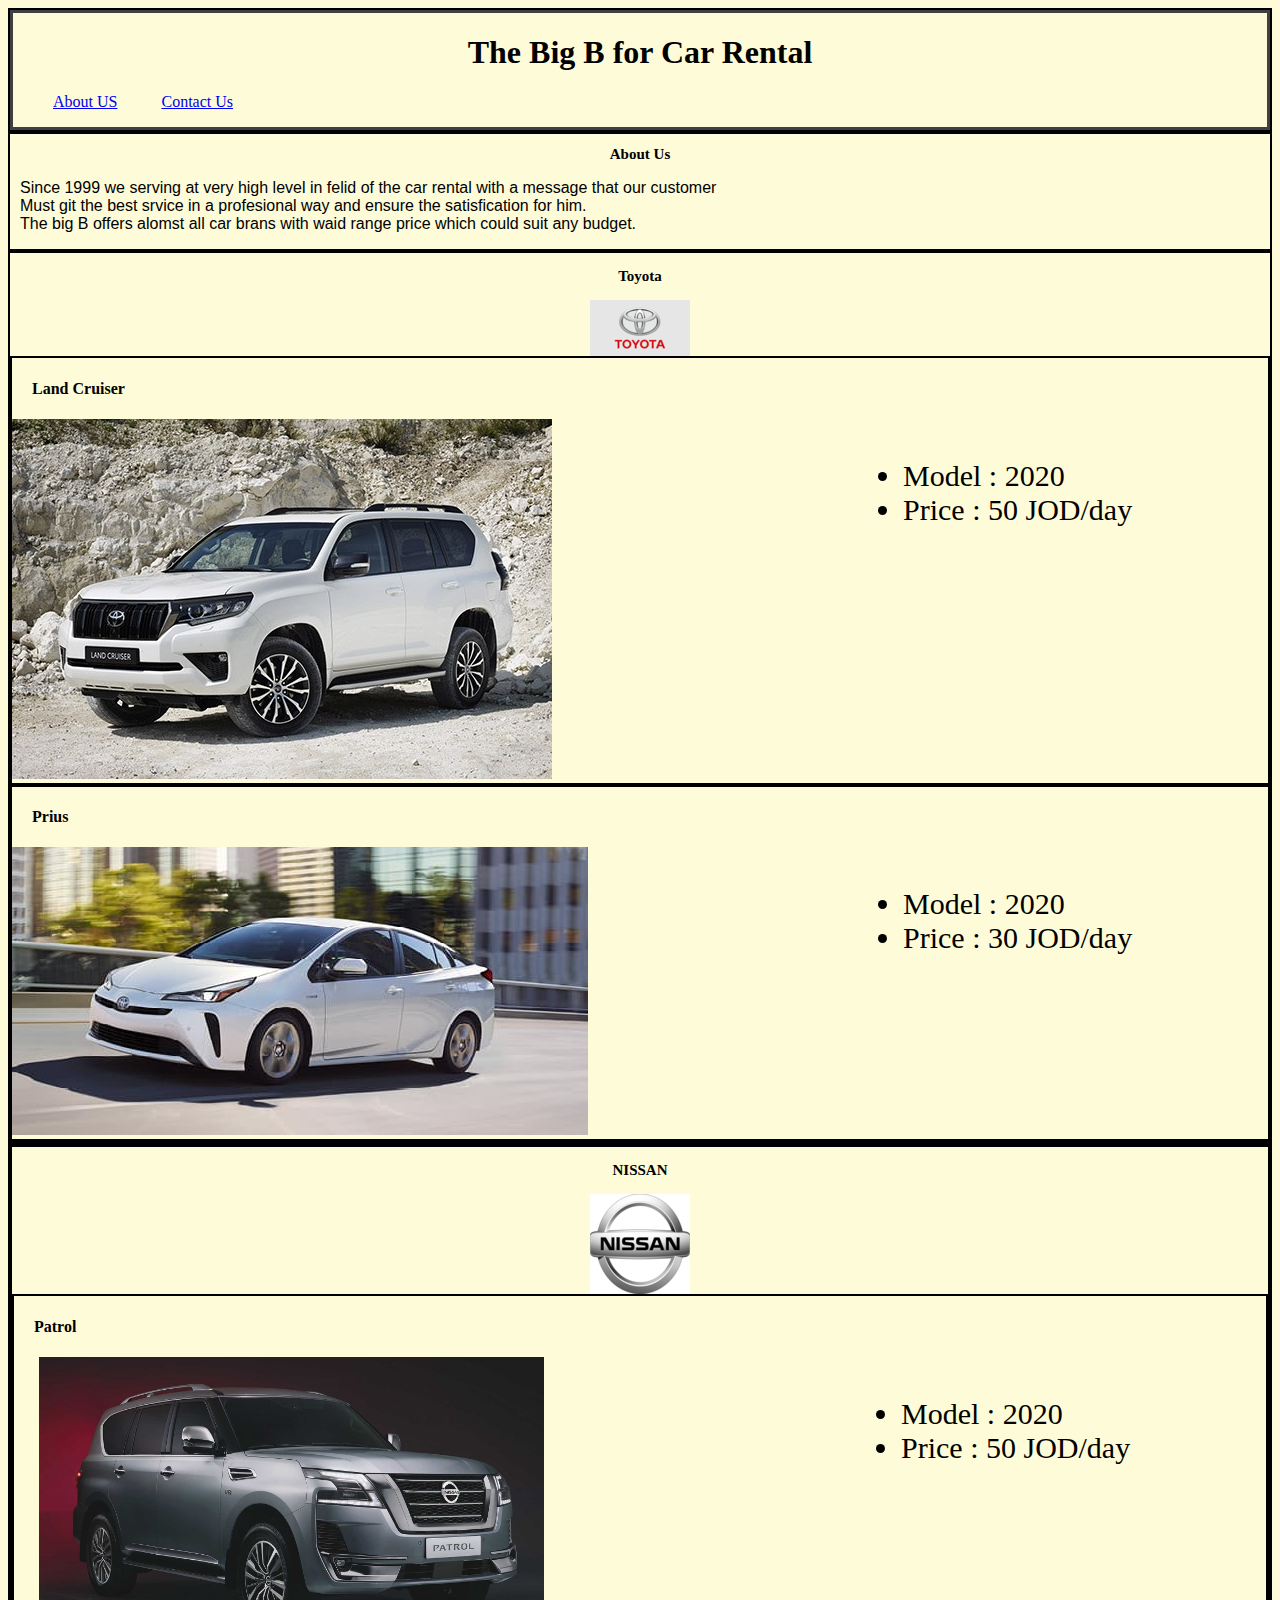
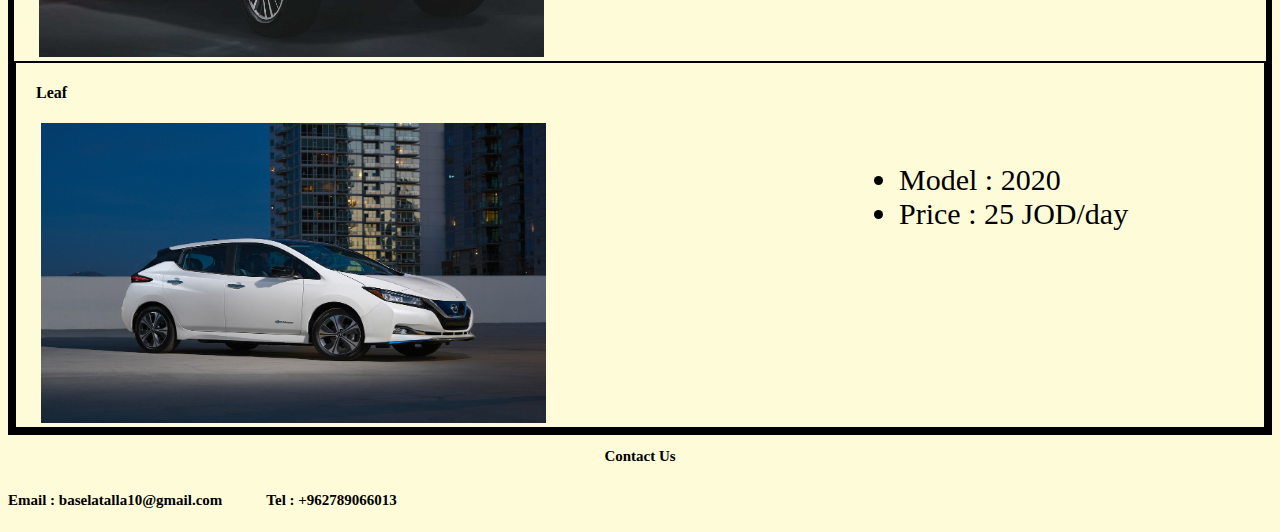
<file: index.html>
<!DOCTYPE html>
<html lang="en">
<head>
    <meta charset="UTF-8">
    <meta http-equiv="X-UA-Compatible" content="IE=edge">
    <meta name="viewport" content="width=device-width, initial-scale=1.0">
    <title>The Big B for Car Rental</title>
  <link rel="stylesheet" href="./style.c/style.css">
</head>
<body>
   <div> <header> 
        <h1>The Big B for Car Rental</h1>
        <nav> 
          <ul>
              <li class="nev-item"><a href="#About-us">About US</a></li>
              <li class="nev-item"><a href="#contact-us">Contact Us</a></li>
          </ul>
        </nav>
    </header> <main>

    </div>

    <div>
        <h2 id="About-us"> About Us</h2>

        <p>Since 1999 we serving at very high level in felid of the car rental with a message that our customer <br>
        Must git the best srvice in a profesional way and ensure the satisfication for him. <br>
        The big B offers alomst all car brans with waid range price which could suit any budget.

        
        </p>
    </div>
    <div>  
        <h3>   Toyota</h3>
        <img src="./download.png" alt="toyota logo" class="center">

        <div>
            <h4>Land Cruiser</h4>
            <img src="./TOYOTA_Land-Cruiser-2020_main.jpg" alt="">
            <ul class="right">
                <li>Model : 2020</li>
                <li>Price : 50 JOD/day</li>
            </ul>
        </div>
        <div>
            <h4>Prius</h4>
            <img src="./prius4.jpg" alt="">
            <ul class="right">
                <li>Model : 2020</li>
                <li>Price : 30 JOD/day</li>
            </ul>
        </div>
        
    </div>
    <div>
        <div>
         <h3> NISSAN</h3>
         <img src="./Webp.net-resizeimage.jpg" alt="nissan logo" class="center">

         <div>
         <h4>Patrol</h4>
         <img class="patrol" src="./2020-nissan-patrol.jpg" alt="patrol">
         <ul class="right">
            <li>Model : 2020</li>
            <li>Price : 50 JOD/day</li>
        </ul>
        <div>
            <h4>Leaf</h4>
            <img class="patrol" src="./2019-Nissan-LEAF-25.jpg" alt="leaf">
            <ul class="right">
                <li>Model : 2020</li>
                <li>Price : 25 JOD/day</li>
            </ul>
        </div>

         </div>

        </div>

    </div> </main>
    <footer>
        <h2 id="contact-us">Contact Us</h2>
        <h3 class="nev-item">Email : baselatalla10@gmail.com</h3>
        <h3 class="nev-item" >Tel : +962789066013</h3>
    </footer>
</body>
</html>
</file>
<file: style.c/style.css>
body{
    background-color: #fefbd8
}
h1{text-align: center;
font-family: fantasy;
}

h2{
    text-align: center;
    font-size: 15px
}
h3{
    text-align: center;
    font-size: 15px;
}
h4{
    margin-left: 20px;
}

header{
    border: 3px solid rgb(65, 63, 63);
    background-color: #fefbd8;
}


.nev-item{ 
    display: inline-block;
    margin-right: 40px;
}

div{
    border: 2px solid black;
}
.patrol{
    width: 505px;
  height: 300px;
  margin-left: 25px;

}
p{
    font-family: Verdana, Geneva, Tahoma, sans-serif; margin-left: 10px;
}
.right {
    float: right;
    width: 300px;
    margin-right: 55px;
    padding: 10px;
    font-size: 30px;
 
}
.center {
    display: block;
    margin-left: auto;
    margin-right: auto;}
    .toyota{
        margin-left: 25px;
    }
<<<<<<< HEAD
    a {
        text-decoration: none;
        color: lightblue;
      }
      
=======
>>>>>>> ab58b8f49508a202219ecc20cb4ca732080fc217
</file>
